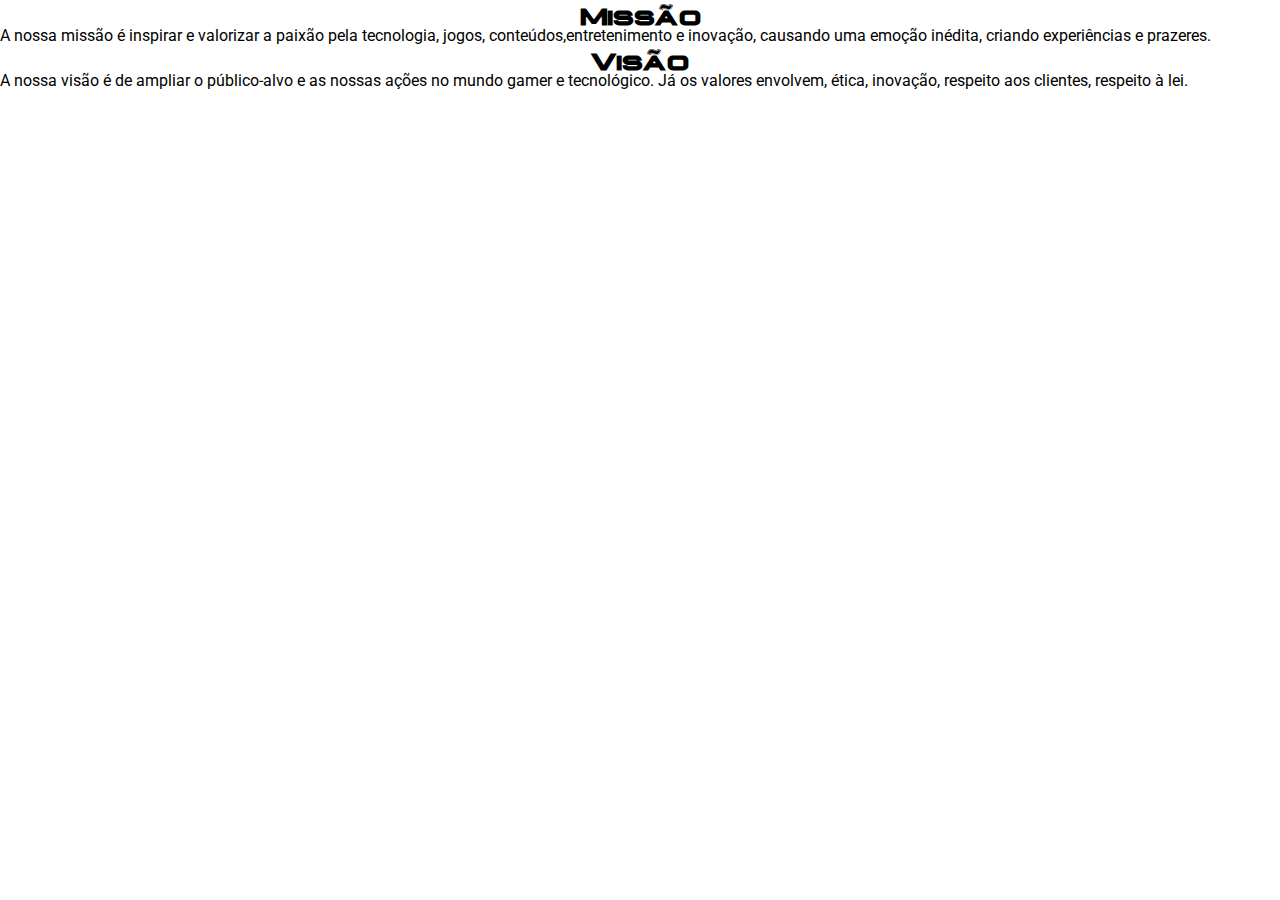
<file: UC9/Projeto/sobre.html>
<!DOCTYPE html> <!-- ctrl+shift+v (preview)-->
<html lang="pt-br">
    <head>
        <meta charset="utf-8"/>
        <meta name="description" content="Loja de jogos, dispositivos e acessórios para gamers"/>
        <meta name="keywords" content="gamers, jogo, computador, ps1, ps2, ps3, ps4, play station, xbox, nitendo"/>
        <meta name="author" content="Sabrina Malafaia"/>
        <meta name="viewport" content="width=device-width, initial-scale=1.0"/>
        <link rel="stylesheet" type="text/css" href="./_css/style.css">
        <link rel="shortcut icon" href="./_img/favicon.ico" type="image/x-icon">
        <title>Game Mania</title>
    </head>

    <body class="sobre">
        <section>
            <h2>Missão</h2>
            <p>A nossa missão é inspirar e valorizar a paixão pela tecnologia, jogos, conteúdos,entretenimento e inovação, causando uma emoção inédita, criando experiências e prazeres.</p>
            <h2>Visão</h2>
            <p>A nossa visão é de ampliar o público-alvo e as nossas ações no mundo gamer e tecnológico. Já os valores envolvem, ética, inovação, respeito aos clientes, respeito à lei.</p>
        </section>    
        <script></script>
    </body>
</html>
</file>
<file: UC9/Projeto/_css/style.css>
/*comentário na CSS*/

/* Seletores Personalizados:
    #  = class
    .  = id
    :  = pseudo-class
    :: = pseudo-element
    >  = children (filho)
*/

@charset "UTF-8";

/*Fonte Externa - Google Fonts*/
@import url('https://fonts.googleapis.com/css2?family=Roboto:wght@300&display=swap');

/*Fonte Externa - Local*/
@font-face {
    font-family: "plateia";
src: url("../_fonts/Plateia Bold.ttf") format("truetype");
    font-weight: normal;
    font-style: normal;
}

*{
    margin: 0px;
    padding: 0px;
}

body{
    background-color: white;
}

header{
    background-color: white;
    min-height: 150px;
}

nav{
    background-color: white;
    padding: 10px;
}

nav > a{
    text-decoration: none;
    color: black;
    padding: 10px;
    font-weight: bold;
}

nav > a:hover{
    background-color: black;
    color: white;
}

main{
    background-color: darkgray;
    min-width: 320px;
    max-width: 800px;
    margin: auto;    
}

h2{
    font-family: plateia;
    text-align: center;
}

p{
    font-family: Roboto, Arial, Helvetica, sans-serif;
    text-align: justify;
    color: black;
}

footer{
    background-color: rgba(0, 0, 0, 0.8);
    position: block;
    margin: auto;
    width: 800px;
    height: 345px;
    left: 0px;
    top: 2346px;
}

footer nav{
    background-color: rgba(0, 0, 0, 0.8);
}

li{
    text-decoration: none;
}

li > a {
    text-decoration: none;
    color: rgb(255, 255, 255);
}
/*.logo{
    position: absolute;
    width: 112px;
    height: 44px;
    left: 40px;
    top: 43px;
}

#botao{

}

#menu-header{
    position: absolute;
    width: 595px;
    height: 28px;
    left: 669px;
    top: 50px;
    mix-blend-mode: normal;
}

#banner{
    position: absolute;
    width: 1920px;
    height: 488px;
    left: 0px;
    top: 122px;
}

#dados1{
    position: absolute;
    width: 798px;
    height: 390px;
    left: 129px;
    top: 743px;
}

#dados2{
    position: absolute;
    width: 798px;
    height: 390px;
    left: 1003px;
    top: 743px;
}

#mario{
    position: absolute;
    width: 508px;
    height: 530px;
    left: 130px;
    top: 99px;
}

#yoschi{
    position: absolute;
    width: 508px;
    height: 530px;
    left: 714px;
    top: 102px;
}

#luigi{
    position: absolute;
    width: 508px;
    height: 530px;
    left: 1299px;
    top: 102px;
}

#headset{
    position: absolute;
    width: 377px;
    height: 392px;
    left: 129px;
    top: 1923px;
}

#x-box{
    position: absolute;
    width: 377px;
    height: 392px;
    left: 561px;
    top: 1923px;
}

#playstation{
    position: absolute;
    width: 377px;
    height: 392px;
    left: 992px;
    top: 1923px;
}

#gameboy{
    position: absolute;
    width: 377px;
    height: 392px;
    left: 1427px;
    top: 1923px;
}*/
</file>
